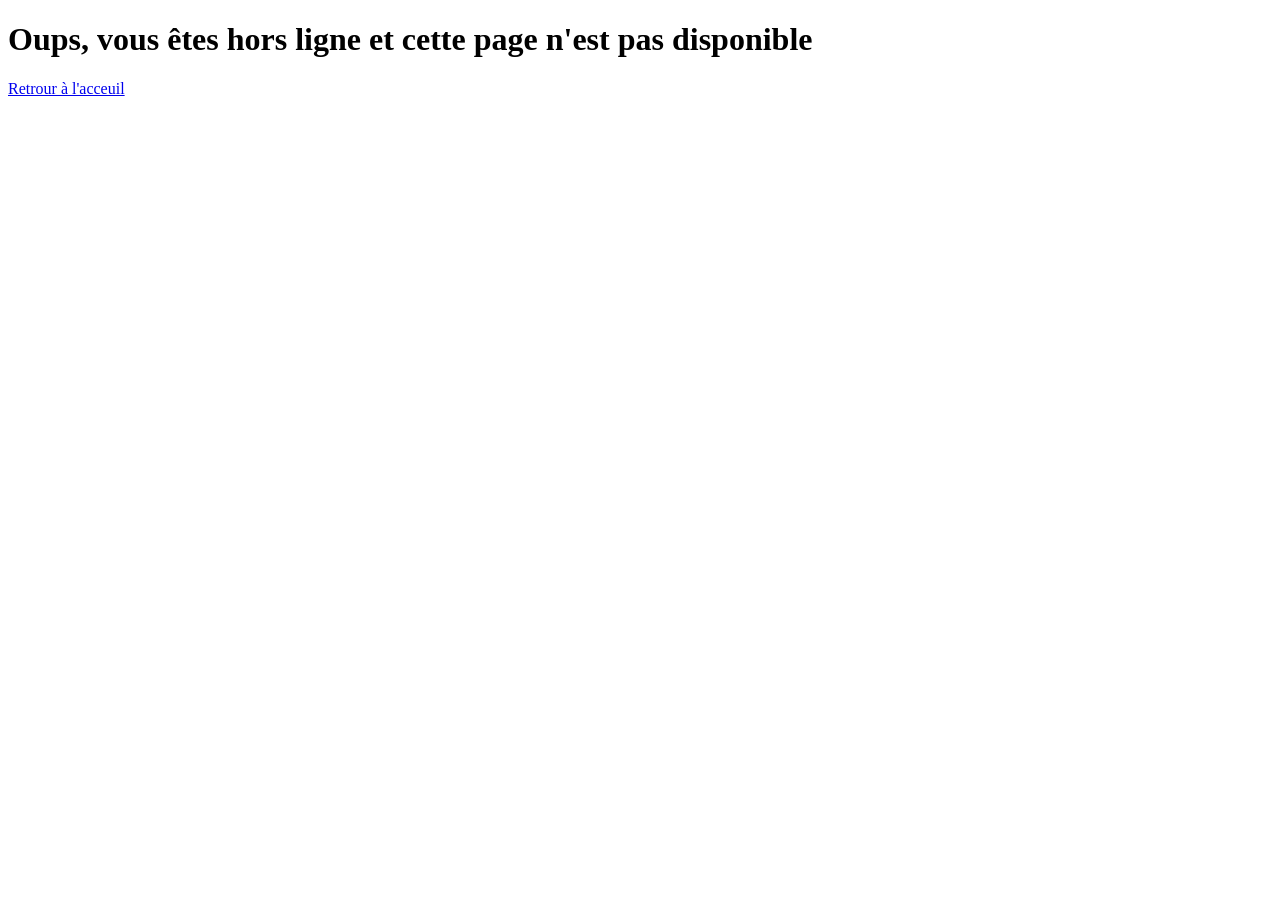
<file: offline.html>
<!DOCTYPE html>
<html lang="en">
<head>
    <meta charset="UTF-8">
    <meta name="viewport" content="width=device-width, initial-scale=1.0">
    <title>Hors ligne</title>
</head>
<body>
    
    </html>
    <h1>Oups, vous êtes hors ligne et cette page n'est pas disponible</h1>
    <a href="http://localhost/pwa-news/">Retrour à l'acceuil</a>
</body>
</file>
